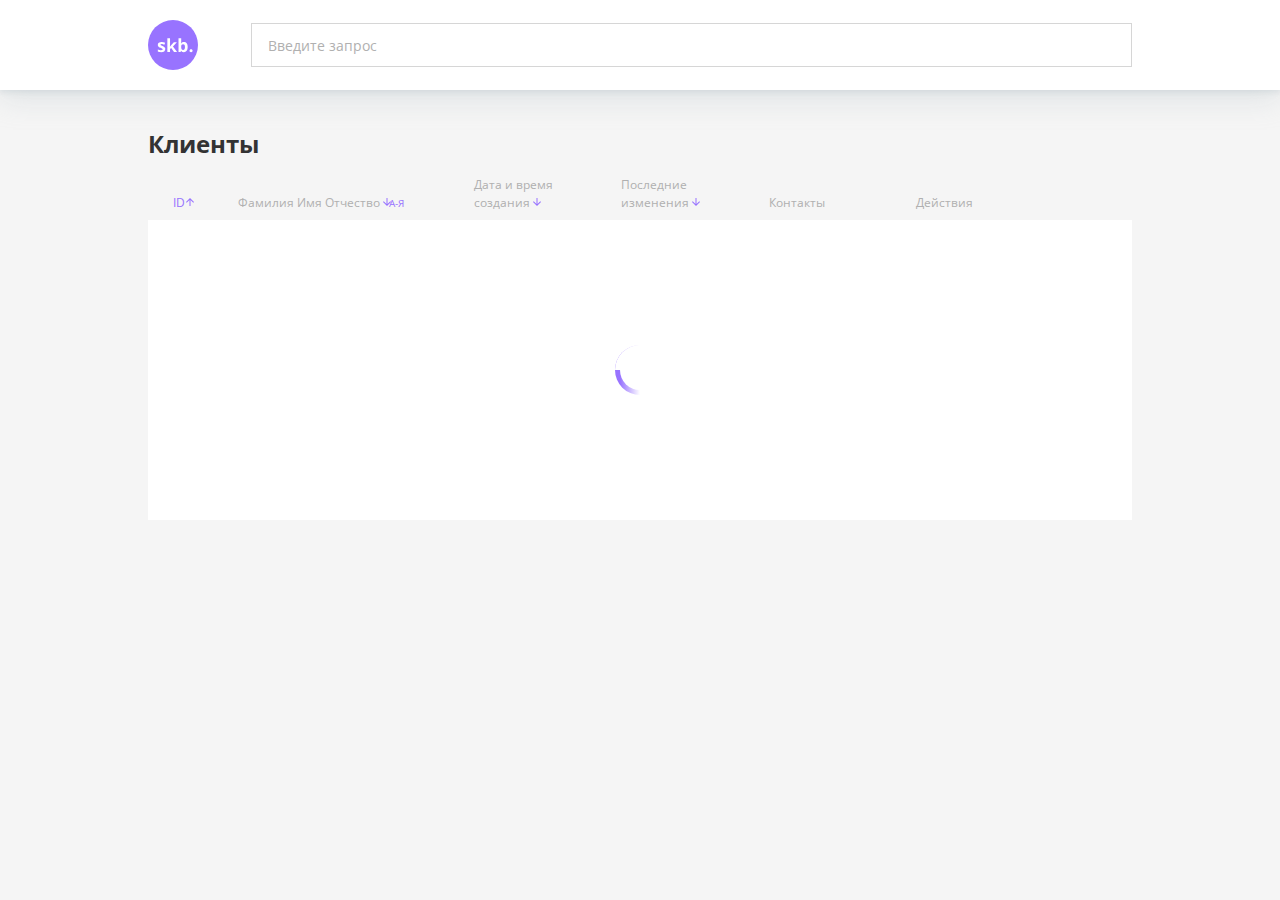
<file: frontend/index.html>
<!DOCTYPE html>
<html lang="ru">
<head>
  <meta charset="UTF-8">
  <meta http-equiv="X-UA-Compatible" content="IE=edge">
  <meta name="viewport" content="width=device-width, initial-scale=1.0">
  <title>Skillbus</title>
  <link rel="stylesheet" href="/frontend/css/normalize.css">
  <link rel="stylesheet" href="/frontend/css/style.css">
  <script defer src="/frontend/js/index.js"></script>
</head>
<body>
</body>
</html>
</file>
<file: frontend/css/style.css>
@import url('https://fonts.googleapis.com/css2?family=Open+Sans:wght@400;600;700&display=swap');

:root {
  --color-red: #F06A4D;
  --color-firm: #9873FF;
  --color-txtgrey: #B0B0B0;
  --color-grey: #C8C5D1;
  --color-black: #333;
  --color-white: #FFF;
  --color-back: #F5F5F5;
  --color-hover: #B89EFF;
  --color-active: #8052FF;
}

html {
  box-sizing: border-box;
}

*,
*::before,
*::after {
  box-sizing: inherit;
}

*:focus-visible {
  outline: 0;
}

ul[class],
ol[class] {
  padding: 0;
  list-style: none;
}

a {
  color: inherit;
  text-decoration: none;
}

body, h1, h2, h3, h4, p, ul[class], ol[class], li {
  margin: 0;
}

body {
  min-height: 100vh;
  scroll-behavior: smooth;
  text-rendering: optimizeSpeed;
  font-family: 'Open Sans', sans-serif;
  background-color: var(--color-back);
}

.container {
  max-width: 1024px;
  margin: 0 auto;
  padding-left: 20px;
  padding-right: 20px;
}

/* header*/
.header {
  min-height: 90px;
  box-shadow: 0px 9.03012px 27.0904px rgba(176, 190, 197, 0.32), 0px 3.38629px 5.64383px rgba(176, 190, 197, 0.32);
  background-color: var(--color-white);
}

.header__container {
  display: flex;
  flex-direction: row;
  padding-top: 20px;
  padding-bottom: 20px;
}

.header__logo {
  width: 50px;
  height: 50px;
  margin-right: 53px;
}

.header__form {
  width: 100%;
  align-self: center;
}

.header__input {
  padding: 12px 16px;
  min-height: 44px;
  width: 100%;
  border: 1px solid rgba(51, 51, 51, 0.2);
}

.header__input::placeholder {
  font-weight: 400;
  font-size: 14px;
  color: var(--color-txtgrey);
}

/*clients*/

.clients__container {
  padding: 40px 20px;
  display: flex;
  flex-direction: column;
}

.clients__title {
  margin-bottom: 10px;
  font-weight: 700;
  font-size: 24px;
  color: var(--color-black);
}

.clients__table {
  border-collapse: collapse;
  /*max-width: 984px;*/
  width: 100%;
  overflow-wrap: normal;
}

.table-head {
  text-align: left;
}

.table-head__col {
  flex: 1 1 auto;
  position: relative;
  padding-top: 8px;
  padding-bottom: 8px;
  vertical-align: bottom;
  font-weight: 400;
  font-size: 12px;
  line-height: 18px;
  color: var(--color-txtgrey);
}

.table-head__col span {
  position: absolute;
  left: 152px;
  font-size: 10px;
  color: var(--color-firm);
}

.table-head__col:nth-last-child(n+3) {
  cursor: pointer;
  transition: color .3s ease;
}

.table-head__col:hover:nth-last-child(n+3) {
  color: var(--color-firm);
}

.table-head__col:first-child {
  padding-left: 25px;
  width: 9%;
}

.table-head__col:nth-child(2) {
  width: 24%;
}

.table-head__col:nth-child(3) {
  width: 15%;
}

.table-head__col:nth-child(4) {
  width: 15%;
}

.table-head__col:nth-child(5) {
  width: 15%;
}

.table-head__col:nth-child(6) {
  width: 22%;
}

.sort-up {
  color: var(--color-firm);
}

.sort-up::after {
  content: url(/frontend/img/arrow_down.svg);
  position: relative;
  top: 1px;
  left: -1px;
}

.create-col {
  padding-right: 40px;
}

.update-col {
  padding-right: 40px;
}

.sort-down::after {
  content: url(/frontend/img/arrow.svg);
  position: relative;
  top: 1px;
  left: 1px;
}

.table-body {
  position: relative;
  font-weight: 400;
  font-size: 14px;
  line-height: 19.07px;
  color: var(--color-black);
}

.table-body tr {
  height: 60px;
  border-bottom: 1px solid var(--color-grey);
  background-color: var(--color-white);
}

.table-body tr td {
  padding: 0px;
}

.table-body tr td:first-child {
  text-align: center;
  font-size: 12px;
  color: var(--color-txtgrey);
}

.time {
  margin-left: 10px;
  color: var(--color-txtgrey);
}

.contacts-list {
  display: flex;
  flex-direction: row;
  flex-wrap: wrap;
  line-height: 16px;
}

.contacts-item:not(:last-child) {
  margin-right: 7px;
}

.contacts-list a {
  position: relative;
}

.contacts-item svg {
  cursor: pointer;
  position: relative;
  width: 16px;
  height: 16px;
  top: 3px;
  opacity: 0.7;
  transition: opacity .3s ease;
}

.contacts-item:hover svg {
  opacity: 1;
}

.contacts-item::after {
  pointer-events: none;
  content: attr(data-tooltip);
  white-space: nowrap;
  position: absolute;
  opacity: 0;
  top: -40px;
  padding: 7px 14px;
  font-weight: 700;
  font-size: 12px;
  line-height: 16.34px;
  transform: translateX(-50%);
  color: var(--color-white);
  background-color: var(--color-black);
  transition: .3s;
}

.contacts-item::before {
  content: '';
  position: absolute;
  opacity: 0;
  visibility: hidden;
  left: 50%;
  top: -11px;
  width: 12px;
  height: 12px;
  transform: translateX(-50%);
  clip-path: polygon(100% 0, 0 0, 51% 100%);
  background-color: var(--color-black);
}

.contacts-item:hover::after {
  opacity: 1;
  visibility: visible;
}

.contacts-item:hover::before {
  opacity: 1;
  visibility: visible;
}

.contacts-btn {
  cursor: pointer;
  border: 1px solid var(--color-firm);
  border-radius: 50%;
  padding: 0;
  width: 16px;
  height: 16px;
  font-size: 8px;
  font-weight: 600;
  color: var(--color-black);
  background-color: transparent;
  transition: color .3s ease, background-color .3s ease;
}

.contacts-btn:hover {
  color: var(--color-white);
  background-color: var(--color-firm);
}

.contacts-btn:active {
  color: var(--color-white);
  background-color: var(--color-active);
}

.btns {
  display: flex;
  flex-direction: row;
  margin-top: 20px;
}

.btn {
  cursor: pointer;
  display: flex;
  flex-direction: row;
  border: none;
  background-color: transparent;
  transition: color .3s ease;
  background-repeat: no-repeat;
  background-position: left center;
}

.btns button {
  padding-left: 16px;
  padding-right: 0px;
}

.btn-change {
  margin-right: 30px;
  background-image: url(/frontend/img/btn-change.svg);
}

.btn-delete {
  margin-right: 20px;
  background-image: url(/frontend/img/btn-delete.svg);
}

.btn-change:hover {
  color: var(--color-firm);
}

.btn-delete:hover {
  color: var(--color-red);
}

.action-wait {
  background: none;
}

.actions__spinner {
  display: none;
  position: absolute;
  margin-left: -16px;
  margin-right: 2px;
  animation: spinner .3s ease-in-out;
  animation-duration: 1s;
  animation-iteration-count: infinite;
  animation-timing-function: linear;
}

.btn-change .actions__spinner svg {
  stroke: var(--color-firm);
  fill: none;
}

.btn-delete .actions__spinner svg {
  stroke: var(--color-red);
  fill: none;
}

.clients__btn {
  position: relative;
  display: flex;
  flex-direction: row;
  justify-content: space-between;
  box-sizing: border-box;
  cursor: pointer;
  margin: 0 auto;
  margin-top: 54px;
  padding: 14px 26.5px;
  min-width: 216px;
  min-height: 42px;
  border: 1px solid var(--color-firm);
  font-weight: 600;
  font-size: 14px;
  color: var(--color-firm);
  background-color: transparent;
  transition: color .3s ease, background-color .3s ease, border .3s ease;
}

.clients__btn-svg {
  background-image: url(/frontend/img/client.svg);
  background-repeat: no-repeat;
  height: 16px;
  width: 22px;
}

.clients__btn-svg {
  transition: fill .3s ease;
}

.clients__btn:hover {
  color: var(--color-white);
  background-color: var(--color-hover);
}

.clients__btn:active {
  color: var(--color-white);
  background-color: var(--color-active);
}

.clients__btn:disabled {
  border: 1px solid var(--color-grey);
  color: var(--color-grey);
}

/* modal*/
.modal {
  position: absolute;
  overflow-x: auto;
  cursor: pointer;
  top: 0;
  left: 0;
  width: 100%;
  height: 100%;
  background-color: #00000080;
  opacity: 0;
  z-index: -1;
}

.modal__content {
  position: absolute;
  display: flex;
  flex-direction: column;
  cursor: auto;
  width: 450px;
  top: 50%;
  left: 50%;
  margin: 0 auto;
  transform: translate(-50%, -50%);
  padding: 24px 30px 30px 30px;
  box-shadow: 0px 0px 35px rgba(0, 0, 0, 0.15);
  opacity: 0;
  background-color: var(--color-white);
}

.modal-active {
  animation: fade .3s ease .3s forwards;
  z-index: 1;
}

@keyframes fade {
  0% {
    opacity: 0;
  } 
  50% {
    opacity: 0.5;
  }
  100% {
    opacity: 1;
  }
}

.modal__text {
  font-size: 14px;
  line-height: 19.01px;
}

.modal__title {
  display: flex;
  flex-direction: row;
  justify-content: space-between;
}

.modal__id {
  display: inline-block;
  position: relative;
  margin-left: -110px;
  top: 8px;
  font-size: 12px;
  font-weight: 400;
  color: var(--color-txtgrey);
}

.modal__close-btn {
  cursor: pointer;
  border: none;
  width: 20.51px;
  height: 20.51px;
  background-image: url(/frontend/img/button-close.svg);
  background-repeat: no-repeat;
  background-color: transparent;
}

.modal__heading {
  margin-bottom: 24px;
  font-weight: 700;
  font-size: 18px;
  line-height: 24px;
  color: var(--color-black);
}

.form {
  display: flex;
  flex-direction: column;
}

.form__div {
  display: flex;
  flex-direction: column-reverse;
}

.modal__input {
  border: none;
  padding: 4px 0px;
  border-bottom: 1px solid var(--color-grey);
  font-weight: 600;
  font-size: 14px;
  line-height: 19.07px;
  color: var(--color-black);
  background-color: transparent;
}

.modal__input:not(:last-child) {
  margin-bottom: 32px;
}

.modal__input:last-child {
  margin-bottom: 25px;
}

.modal__input::placeholder {
  font-size: 0;
}

.form div label {
  position: relative;
  pointer-events: none;
  top: 20px;
  font-weight: 400;
  font-size: 10px;
  color: var(--color-txtgrey);
  transition: top .3s ease;
}

.modal__input:focus~label,
.modal__input:not(:placeholder-shown)~label {
  top: 0px;
}

.required {
  color: var(--color-firm);
}

.modal__contacts {
  display: flex;
  flex-direction: column;
  justify-content: center;
  padding-left: 30px;
  padding-right: 30px;
  width: 450px;
  margin-left: -30px;
  margin-bottom: 35px;
  background-color: #eeeef1;
}

.contacts__div {
  display: flex;
  flex-direction: column;
}

.modal__contacts-add-btn {
  position: relative;
  visibility: hidden;
  border: none;
  min-height: 35px;
  font-weight: 600;
}

.modal__contacts-add-btn-active {
  position: relative;
  cursor: pointer;
  visibility: visible;
  fill: var(--color-firm);
  transition: color .3s ease, fill .3s ease;
}

.modal__contacts-add-btn-active svg {
  position: absolute;
  top: 10px;
  width: 14px;
  height: 14px;
  transition: opacity .3s ease, visibility .3s ease;
}

.modal__contacts-add-btn-active svg:nth-child(2) {
  opacity: 0;
  visibility: hidden;
}

.modal__contacts-add-btn-active:hover svg:nth-child(2) {
  opacity: 1;
  visibility: visible;
}

.modal__contacts-add-btn-active:hover svg:first-child {
  opacity: 0;
  visibility: hidden;
}

.modal__contacts-add-btn-active:hover, .modal__contacts-add-btn-active:active {
  color: var(--color-firm);
}

.modal__contacts-add-btn-active span {
  padding-left: 17px;
}

.modal__save-btn {
  cursor: pointer;
  position: relative;
  display: flex;
  flex-direction: row;
  justify-content: center;
  align-items: center;
  border: none;
  margin: 0 auto;
  margin-bottom: 5px;
  min-width: 147px;
  min-height: 44px;
  font-weight: 600;
  color: var(--color-white);
  background-color: var(--color-firm);
  transition: background-color .3s ease;
}

.modal__save-btn span:last-child {
  margin-left: 4px;
}

.modal__save-btn:hover {
  background-color: var(--color-hover);
}

.modal__save-btn:active {
  background-color: var(--color-active);
}

.modal__save-btn:disabled {
  background-origin: var(--color-grey);
}

.modal__cancel-btn {
  cursor: pointer;
  display: block;
  margin: 0 auto;
  border: none;
  text-decoration: underline;
  font-weight: 400;
  font-size: 12px;
  background-color: transparent;
  transition: color .3s ease;
}

.modal__cancel-btn:hover, .modal__cancel-btn:active {
  color: var(--color-firm);
}

.contact {
  display: flex;
  flex-direction: row;
  align-items: center;
  width: 390px;
  margin-bottom: 25px;
}

.contact:first-child {
  margin-top: 25px;
}

.contact__type {
  position: relative;
}

.contact__name {
  position: relative;
  cursor: pointer;
  height: 37px;
  z-index: 1;
  min-width: 123px;
  max-width: 123px;
  padding: 5px 12px;
  border: 1px solid var(--color-grey);
  text-align: left;
  font-weight: 400;
  font-size: 12px;
  background-color: #E7E5EB;
  color: var(--color-black);
  transition: background-color .3s ease;
}

.contact__name::before {
  content: '';
  position: absolute;
  right: 12px;
  top: 13px;
  height: 12px;
  width: 12px;
  background-image: url(/frontend/img/contacts-arrow.svg);
  background-repeat: no-repeat;
  background-position: center center;
  transition: transform .3s ease;
}

.contact__name:hover {
  background-color: #F4F3F6;
}

.contact__name:active {
  background-color: #F4F3F6;
}

.contact__list--active.contact__name::before {
  transform: rotate(-180deg);
}

.contact__list {
  z-index: 2;
  position: absolute;
  font-size: 12px;
  width: 100%;
  max-width: 123px;
  min-width: 123px;
  top: 36px;
  left: 0;
  opacity: 0;
  visibility: hidden;
  border: 1px solid var(--color-grey);
  background-color: #F4F3F6;
  transition: opacity .3s ease, visibility .3s ease;
}

.contact__list.contact__list--active {
  opacity: 1;
  visibility: visible;
}

.contact__item {
  cursor: pointer;
  padding-top: 9px;
  padding-left: 12px;
  height: 28px;
  transition: background-color .3s ease;
}

.contact__item:last-child {
  padding-bottom: 9px;
}

.contact__item:hover {
  background-color:  #E7E5EB;
}

.contact__input {
  padding-left: 12px;
  width: 100%;
  height: 37px;
  display: block;
  border: 1px solid var(--color-grey);
  border-left: none;
  border-right: none;
  background-color: transparent;
}

.contact__delete {
  cursor: pointer;
  display: flex;
  position: relative;
  align-items: center;
  justify-content: center;
  width: 27px;
  align-self: stretch;
  border: 1px solid var(--color-grey);
  fill: var(--color-txtgrey);
  background-color: #E7E5EB;
  transition: border-color .3s ease;
}

.contact__delete:hover {
  border-color: var(--color-red);
}

.contact__delete:active {
  border-color: var(--color-red);
}

.contact__delete svg {
  display: block;
  width: 12px;
  height: 12px;
  transition: fill .3s ease;
}

.contact__delete:hover svg {
  fill: var(--color-red);
}

.contact__delete:active svg {
  fill: var(--color-red);
}

.contact-tooltip {
  position: absolute;
  top: -30px;
  left: 50%;
  min-width: 133px;
  transform: translateX(-50%);
  opacity: 0;
  visibility: hidden;
  padding: 7px 12px;
  font-size: 12px;
  font-weight: 700;
  line-height: 16.34px;
  color: var(--color-white);
  background-color: var(--color-black);
  transition: opacity .3s ease, visibility .3s ease;
}

.contact-tooltip::before {
  content: '';
  position: absolute;
  bottom: -7px;
  left: 50%;
  width: 12px;
  height: 12px;
  transform: translateX(-50%);
  clip-path: polygon(100% 0, 0 0, 51% 100%);
  background-color: var(--color-black);
}

.contact__delete:hover .contact-tooltip {
  opacity: 1;
  visibility: visible;
}

/*delete-modal*/

.delete-modal__content {
  display: flex;
  flex-direction: column;
  align-items: center;
  justify-content: center;
}

.delete-modal__title {
  margin-bottom: 11px;
  margin-top: -20px;
}

.delete-modal__text {
  margin: 0;
  margin-bottom: 25px;
  font-size: 14px;
  font-weight: 400;
  line-height: 19.07px;
  text-align: center;
  max-width: 275px;
  color: var(--color-black);
}

.delete-modal__delete,
.delete-modal__back {
  display: block;
}

.delete-modal__delete {
  position: relative;
  display: flex;
  border: none;
  min-height: 44px;
  min-width: 130px;
  padding: 12px 35px;
  justify-content: center;
  align-items: center;
  margin-bottom: 5px;
  font-weight: 600;
  font-size: 14px;
  color: var(--color-white);
  background-color: var(--color-firm);
}

.delete-modal__back {
  align-self: center;
  padding-bottom: 1px;
  border: none;
  text-decoration: underline;
  font-weight: 400;
  font-size: 12px;
  background-color: transparent;
}

.modal__delete-btn {
  margin-right: 0;
  margin-left: auto;
}

/*error*/
.modal__error {
  margin: 0;
  align-self: center;
  text-align: center;
  display: flex;
  flex-direction: column;
  margin-bottom: 10px;
  margin-top: -17px;
  max-width: 255px;
  font-weight: 400;
  line-height: 14px;
  font-size: 10px;
  color: var(--color-red);
}

/*preloader*/

.preloader {
  position: absolute;
  display: flex;
  align-items: center;
  justify-content: center;
  z-index: 100;
  top: 0;
  left: 0;
  min-height: 300px;
  width: 100%;
  background-color: var(--color-white);
}

.loader-1 {
  width: 50px;
  height: 50px;
  position: absolute;
  top: 50%;
  margin: -25px auto 0;
  border-radius: 50%;
  background: #9873FF;
  background: -moz-linear-gradient(left, #9873FF 10%, rgba(255, 255, 255, 0) 50%);
  background: -webkit-linear-gradient(left, #9873FF 10%, rgba(255, 255, 255, 0) 50%);
  background: -o-linear-gradient(left, #9873FF 10%, rgba(255, 255, 255, 0) 50%);
  background: -ms-linear-gradient(left, #9873FF 10%, rgba(255, 255, 255, 0) 50%);
  background: linear-gradient(to right, #9873FF 10%, rgba(255, 255, 255, 0) 50%);
  -webkit-animation: loader-1 1.5s infinite linear;
  animation: loader-1 1.5s infinite linear;
  -webkit-transform: translateZ(0);
  -ms-transform: translateZ(0);
  transform: translateZ(0);
}

.loader-1:before {
  content: '';
  width: 25px;
  height: 25px;
  position: absolute;
  top: 0;
  left: 0;
  background: #ffffff;
  border-radius: 100% 0 0 0;
}

.loader-1:after {
  content: '';
  width: 40px;
  height: 40px;
  border-radius: 50%;
  background: var(--color-white);
  margin: auto;
  position: absolute;
  top: 0;
  left: 0;
  bottom: 0;
  right: 0;
}

@-webkit-keyframes loader-1 {
  0% {
    -webkit-transform: rotate(0deg);
    transform: rotate(0deg);
  }
  100% {
    -webkit-transform: rotate(360deg);
    transform: rotate(360deg);
  }
}

@keyframes loader-1 {
  0% {
    -webkit-transform: rotate(0deg);
    transform: rotate(0deg);
  }
  100% {
    -webkit-transform: rotate(360deg);
    transform: rotate(360deg);
  }
}

/*spinner*/
.modal__spinner {
  display: none;
  margin-left: -15px;
  animation: spinner .3s linear;
  animation-duration: 1s;
  animation-iteration-count: infinite;
  animation-timing-function: linear;
}

.modal__spinner svg {
  width: 16px;
  height: 16px;
  stroke: var(--color-hover);
}

@keyframes spinner {
  0% {
    transform: rotate(0deg);
  }

  100% {
    transform: rotate(360deg);
  }
}

/*search*/
.header__inner {
  width: 100%;
  position: relative;
}

.find-list {
  list-style-type: none;;
  position: absolute;
  margin: 0;
  max-width: 581px;
  top: 47px;
  left: 0;
  width: 100%;
  z-index: 5;
  background-color: var(--color-white);
  box-shadow: 0px 0px 35px rgba(0, 0, 0, 0.15);
  padding: 10px;
}

.find-list__link:not(:last-child) {
  margin-bottom: 5px;
  border-bottom: 1px solid var(--color-grey);
}

.hide {
  display: none;
}

@media (max-width: 1023px) {
  .container {
    max-width: 768px;
    margin: 0 auto;
    padding-left: 20px;
    padding-right: 20px;
  }

  .table-body tr td:nth-child(3) span {
    display: block;
    position: relative;
    margin-left: 0px;
  }

  .table-body tr td:nth-child(4) span {
    display: block;
    position: relative;
    margin-left: 0px;
  }

  .table-head__col:nth-child(1) {
    width: 10%;
  }

  .table-head__col:nth-child(2) {
    width: 29%;
  }

  .table-head__col:nth-child(3) {
    width: 13.5%;
  }

  .table-head__col:nth-child(4) {
    width: 13.5%;
  }

  .table-head__col:nth-child(5) {
    width: 18%;
  }

  .create-col, .update-col {
    padding-right: 0px;
  }
  
  .btns {
    flex-direction: column;
    margin-top: 8px;
  }

  .btn-change {
    margin-bottom: 5px;
  }

  .clients__btn {
    margin-top: 40px;
  }

  .modal__content {
    top: 53%;
  }

  .modal__heading {
    margin-bottom: 15px;
  }

  .modal__input:not(:last-child) {
    margin-bottom: 15px;
  }

  .modal__input:last-child {
    margin-bottom: 26px;
  }

  .modal__contacts {
    margin-bottom: 25px;
  }
}

@media (max-width: 632px)  {
  .container {
    max-width: 500px;
    margin: 0 auto;
    padding-left: 20px;
    padding-right: 20px;
  }

  .header {
    min-height: 40px;
  }

  .header__container {
    padding-top: 8px;
    padding-bottom: 8px;
  }

  .header__logo {
    align-items: center;
    margin: auto;
    width: 40px;
    height: 40px;
  }

  .logo__img {
    height: 40px;
    width: 40px;
  }

  .header__form {
    display: none;
  }

  .clients__container {
    padding-top: 30px;
  }

  .clients__table-container {
    overflow-x: scroll;
  }

  .clients__table {
    width: 728px;
  }

  .table-head__col:first-child {
    width: 11%;
  }

  .table-head__col:nth-child(2) {
    width: 30%;
  }

  .table-body tr td:nth-child(3) span {
    display: block;
    position: relative;
    margin-left: 0px;
  }

  .table-body tr td:nth-child(4) span {
    display: block;
    position: relative;
    margin-left: 0px;
  }

  .modal__content {
    width: 320px;
    padding: 25px 15px;
    top: 65%;
  }

  .modal__contacts {
    width: 320px;
    padding-right: 15px;
    padding-left: 15px;
    margin-left: -15px;
  }

  .contact {
    width: 290px;
  }

  .modal__id {
    margin-left: -10px;
  }
}

@media (max-width: 320px) {
  .container {
    max-width: 320px;
  }

  .header__logo {
    width: 24px;
    height: 24px;
  }

  .logo__img {
    height: 24px;
    width: 24px;
  }

  .contact__name {
    min-width: 110px;
  }

  .contact__list {
    min-width: 110px;
    max-width: 110px;
  }

  .modal__content {
    width: 300px;
  }

  .modal__contacts {
    width: 300px;
    padding-right: 15px;
    padding-left: 15px;
  }

  .contact {
    width: 270px;
  }

  .modal__close-btn {
    position: relative;
    top: -15px;
    left: 10px;
  }

  .modal__id {
    margin-left: 0px;
  }

}
</file>
